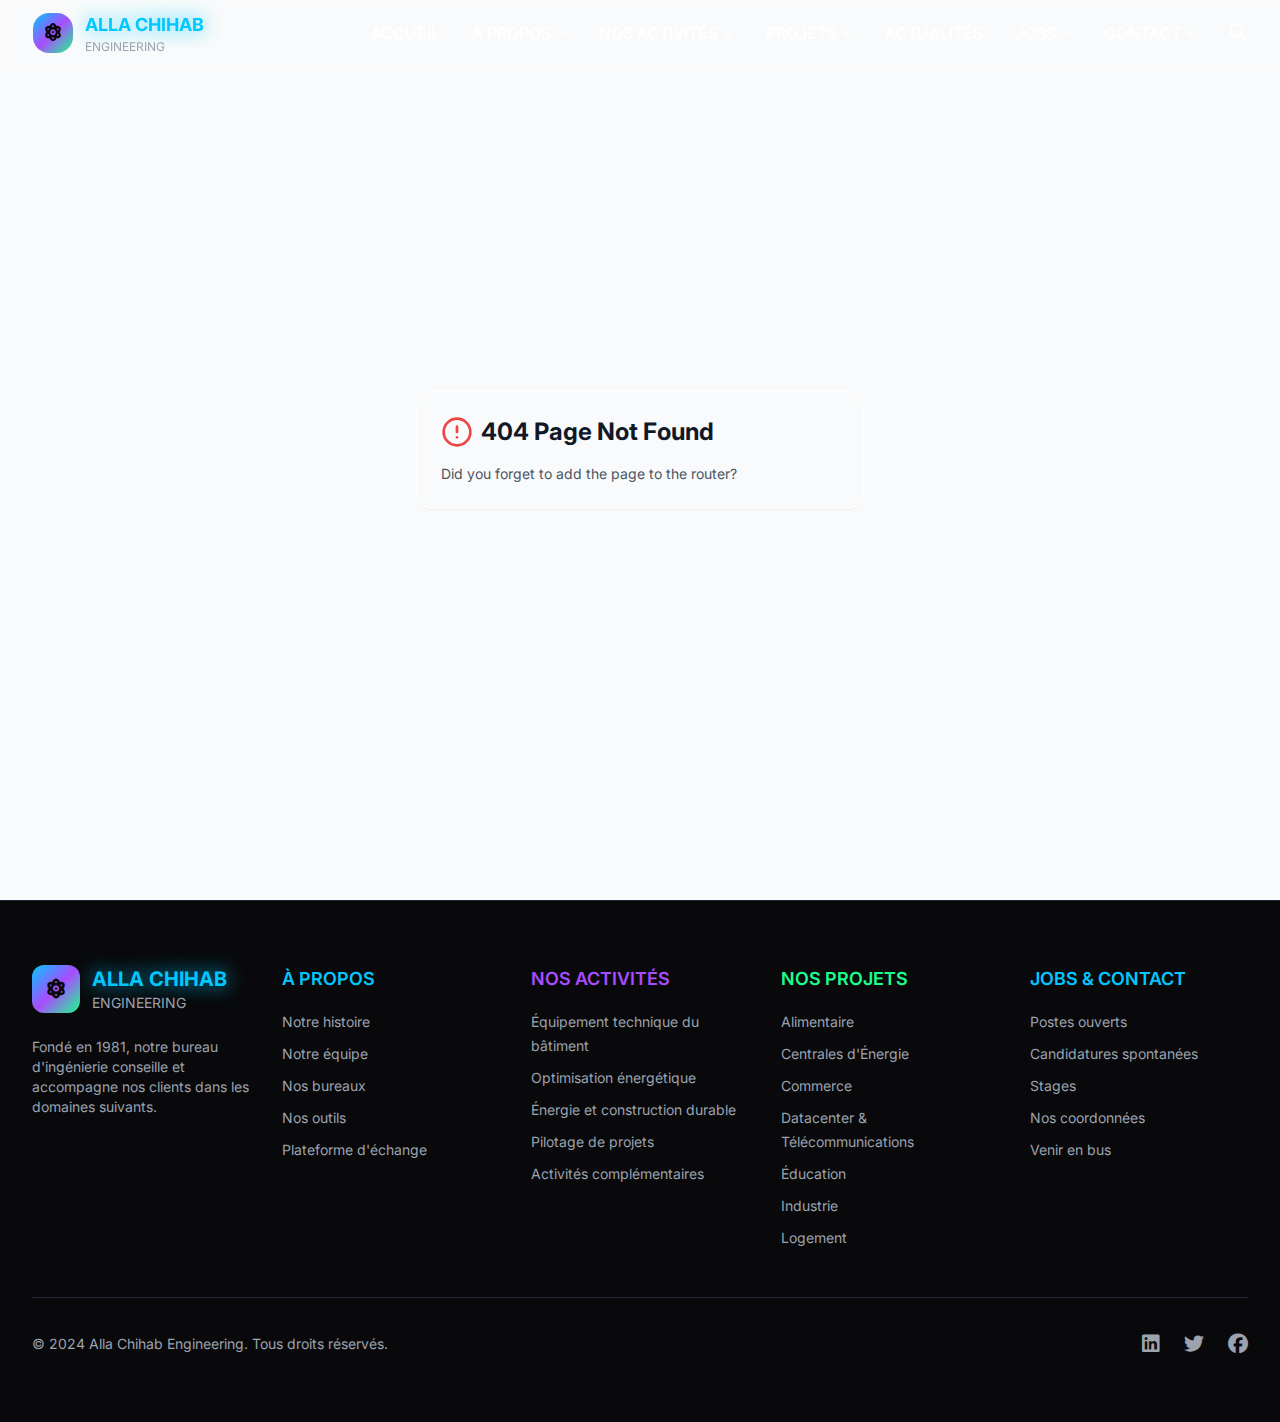
<file: index.html>
<!DOCTYPE html>
<html lang="fr" class="scroll-smooth">
  <head>
    <meta charset="UTF-8" />
    <meta name="viewport" content="width=device-width, initial-scale=1.0, maximum-scale=1" />
    <title>Alla Chihab Engineering - Solutions Durables & Innovation Technique</title>
    <meta name="description" content="Alla Chihab Engineering - Bureau d'ingénierie conseil spécialisé dans l'équipement technique du bâtiment, l'optimisation énergétique et les solutions durables. Fondé en 1981.">
    
    <!-- Preconnect to Google Fonts -->
    <link rel="preconnect" href="https://fonts.googleapis.com">
    <link rel="preconnect" href="https://fonts.gstatic.com" crossorigin>
    <link href="https://fonts.googleapis.com/css2?family=Inter:wght@300;400;500;600;700;800;900&display=swap" rel="stylesheet">
    
    <!-- Font Awesome for icons -->
    <link rel="stylesheet" href="https://cdnjs.cloudflare.com/ajax/libs/font-awesome/6.4.0/css/all.min.css">
    <script type="module" crossorigin src="./assets/index-CrjOd8e6.js"></script>
    <link rel="stylesheet" crossorigin href="./assets/index-L9sWoQXq.css">
  </head>
  <body>
    <div id="root"></div>
    <!-- This is a replit script which adds a banner on the top of the page when opened in development mode outside the replit environment -->
    <script type="text/javascript" src="https://replit.com/public/js/replit-dev-banner.js"></script>
  </body>
</html>
</file>
<file: assets/index-L9sWoQXq.css>
@import"https://fonts.googleapis.com/css2?family=Inter:wght@300;400;500;600;700;800;900&display=swap";*,:before,:after{--tw-border-spacing-x: 0;--tw-border-spacing-y: 0;--tw-translate-x: 0;--tw-translate-y: 0;--tw-rotate: 0;--tw-skew-x: 0;--tw-skew-y: 0;--tw-scale-x: 1;--tw-scale-y: 1;--tw-pan-x: ;--tw-pan-y: ;--tw-pinch-zoom: ;--tw-scroll-snap-strictness: proximity;--tw-gradient-from-position: ;--tw-gradient-via-position: ;--tw-gradient-to-position: ;--tw-ordinal: ;--tw-slashed-zero: ;--tw-numeric-figure: ;--tw-numeric-spacing: ;--tw-numeric-fraction: ;--tw-ring-inset: ;--tw-ring-offset-width: 0px;--tw-ring-offset-color: #fff;--tw-ring-color: rgb(59 130 246 / .5);--tw-ring-offset-shadow: 0 0 #0000;--tw-ring-shadow: 0 0 #0000;--tw-shadow: 0 0 #0000;--tw-shadow-colored: 0 0 #0000;--tw-blur: ;--tw-brightness: ;--tw-contrast: ;--tw-grayscale: ;--tw-hue-rotate: ;--tw-invert: ;--tw-saturate: ;--tw-sepia: ;--tw-drop-shadow: ;--tw-backdrop-blur: ;--tw-backdrop-brightness: ;--tw-backdrop-contrast: ;--tw-backdrop-grayscale: ;--tw-backdrop-hue-rotate: ;--tw-backdrop-invert: ;--tw-backdrop-opacity: ;--tw-backdrop-saturate: ;--tw-backdrop-sepia: ;--tw-contain-size: ;--tw-contain-layout: ;--tw-contain-paint: ;--tw-contain-style: }::backdrop{--tw-border-spacing-x: 0;--tw-border-spacing-y: 0;--tw-translate-x: 0;--tw-translate-y: 0;--tw-rotate: 0;--tw-skew-x: 0;--tw-skew-y: 0;--tw-scale-x: 1;--tw-scale-y: 1;--tw-pan-x: ;--tw-pan-y: ;--tw-pinch-zoom: ;--tw-scroll-snap-strictness: proximity;--tw-gradient-from-position: ;--tw-gradient-via-position: ;--tw-gradient-to-position: ;--tw-ordinal: ;--tw-slashed-zero: ;--tw-numeric-figure: ;--tw-numeric-spacing: ;--tw-numeric-fraction: ;--tw-ring-inset: ;--tw-ring-offset-width: 0px;--tw-ring-offset-color: #fff;--tw-ring-color: rgb(59 130 246 / .5);--tw-ring-offset-shadow: 0 0 #0000;--tw-ring-shadow: 0 0 #0000;--tw-shadow: 0 0 #0000;--tw-shadow-colored: 0 0 #0000;--tw-blur: ;--tw-brightness: ;--tw-contrast: ;--tw-grayscale: ;--tw-hue-rotate: ;--tw-invert: ;--tw-saturate: ;--tw-sepia: ;--tw-drop-shadow: ;--tw-backdrop-blur: ;--tw-backdrop-brightness: ;--tw-backdrop-contrast: ;--tw-backdrop-grayscale: ;--tw-backdrop-hue-rotate: ;--tw-backdrop-invert: ;--tw-backdrop-opacity: ;--tw-backdrop-saturate: ;--tw-backdrop-sepia: ;--tw-contain-size: ;--tw-contain-layout: ;--tw-contain-paint: ;--tw-contain-style: }*,:before,:after{box-sizing:border-box;border-width:0;border-style:solid;border-color:#e5e7eb}:before,:after{--tw-content: ""}html,:host{line-height:1.5;-webkit-text-size-adjust:100%;-moz-tab-size:4;-o-tab-size:4;tab-size:4;font-family:Inter,sans-serif;font-feature-settings:normal;font-variation-settings:normal;-webkit-tap-highlight-color:transparent}body{margin:0;line-height:inherit}hr{height:0;color:inherit;border-top-width:1px}abbr:where([title]){-webkit-text-decoration:underline dotted;text-decoration:underline dotted}h1,h2,h3,h4,h5,h6{font-size:inherit;font-weight:inherit}a{color:inherit;text-decoration:inherit}b,strong{font-weight:bolder}code,kbd,samp,pre{font-family:SF Mono,Consolas,monospace;font-feature-settings:normal;font-variation-settings:normal;font-size:1em}small{font-size:80%}sub,sup{font-size:75%;line-height:0;position:relative;vertical-align:baseline}sub{bottom:-.25em}sup{top:-.5em}table{text-indent:0;border-color:inherit;border-collapse:collapse}button,input,optgroup,select,textarea{font-family:inherit;font-feature-settings:inherit;font-variation-settings:inherit;font-size:100%;font-weight:inherit;line-height:inherit;letter-spacing:inherit;color:inherit;margin:0;padding:0}button,select{text-transform:none}button,input:where([type=button]),input:where([type=reset]),input:where([type=submit]){-webkit-appearance:button;background-color:transparent;background-image:none}:-moz-focusring{outline:auto}:-moz-ui-invalid{box-shadow:none}progress{vertical-align:baseline}::-webkit-inner-spin-button,::-webkit-outer-spin-button{height:auto}[type=search]{-webkit-appearance:textfield;outline-offset:-2px}::-webkit-search-decoration{-webkit-appearance:none}::-webkit-file-upload-button{-webkit-appearance:button;font:inherit}summary{display:list-item}blockquote,dl,dd,h1,h2,h3,h4,h5,h6,hr,figure,p,pre{margin:0}fieldset{margin:0;padding:0}legend{padding:0}ol,ul,menu{list-style:none;margin:0;padding:0}dialog{padding:0}textarea{resize:vertical}input::-moz-placeholder,textarea::-moz-placeholder{opacity:1;color:#9ca3af}input::placeholder,textarea::placeholder{opacity:1;color:#9ca3af}button,[role=button]{cursor:pointer}:disabled{cursor:default}img,svg,video,canvas,audio,iframe,embed,object{display:block;vertical-align:middle}img,video{max-width:100%;height:auto}[hidden]:where(:not([hidden=until-found])){display:none}*{border-color:hsl(var(--border))}body{background-color:hsl(var(--background));font-family:Inter,sans-serif;color:hsl(var(--foreground));-webkit-font-smoothing:antialiased;-moz-osx-font-smoothing:grayscale;background:linear-gradient(135deg,var(--dark-900),var(--dark-800))}html{scroll-behavior:smooth}.glass{-webkit-backdrop-filter:blur(20px);backdrop-filter:blur(20px);background:#ffffff0d;border:1px solid rgba(255,255,255,.1)}.glass-blue{-webkit-backdrop-filter:blur(20px);backdrop-filter:blur(20px);background:#00d4ff1a;border:1px solid rgba(0,212,255,.2)}.text-glow{text-shadow:0 0 20px currentColor}.neon-border{box-shadow:0 0 20px #00d4ff4d;border:1px solid rgba(0,212,255,.5)}.hover-lift{transition:all .3s ease}.hover-lift:hover{transform:translateY(-8px);box-shadow:0 20px 40px #00d4ff33}.gradient-neon{background:linear-gradient(135deg,var(--neon-blue),var(--neon-purple),var(--neon-green))}.sr-only{position:absolute;width:1px;height:1px;padding:0;margin:-1px;overflow:hidden;clip:rect(0,0,0,0);white-space:nowrap;border-width:0}.pointer-events-none{pointer-events:none}.pointer-events-auto{pointer-events:auto}.visible{visibility:visible}.invisible{visibility:hidden}.fixed{position:fixed}.absolute{position:absolute}.relative{position:relative}.inset-0{top:0;right:0;bottom:0;left:0}.inset-x-0{left:0;right:0}.inset-y-0{top:0;bottom:0}.-bottom-12{bottom:-3rem}.-left-12{left:-3rem}.-right-12{right:-3rem}.-top-12{top:-3rem}.bottom-0{bottom:0}.bottom-20{bottom:5rem}.bottom-4{bottom:1rem}.bottom-8{bottom:2rem}.left-0{left:0}.left-1{left:.25rem}.left-1\/2{left:50%}.left-10{left:2.5rem}.left-2{left:.5rem}.left-4{left:1rem}.left-\[50\%\]{left:50%}.right-0{right:0}.right-1{right:.25rem}.right-10{right:2.5rem}.right-2{right:.5rem}.right-3{right:.75rem}.right-4{right:1rem}.top-0{top:0}.top-1\.5{top:.375rem}.top-1\/2{top:50%}.top-2{top:.5rem}.top-20{top:5rem}.top-3\.5{top:.875rem}.top-4{top:1rem}.top-\[1px\]{top:1px}.top-\[50\%\]{top:50%}.top-\[60\%\]{top:60%}.top-full{top:100%}.z-10{z-index:10}.z-20{z-index:20}.z-50{z-index:50}.z-\[100\]{z-index:100}.z-\[1\]{z-index:1}.order-1{order:1}.order-2{order:2}.-mx-1{margin-left:-.25rem;margin-right:-.25rem}.mx-2{margin-left:.5rem;margin-right:.5rem}.mx-3\.5{margin-left:.875rem;margin-right:.875rem}.mx-4{margin-left:1rem;margin-right:1rem}.mx-auto{margin-left:auto;margin-right:auto}.my-0\.5{margin-top:.125rem;margin-bottom:.125rem}.my-1{margin-top:.25rem;margin-bottom:.25rem}.-ml-4{margin-left:-1rem}.-mt-4{margin-top:-1rem}.mb-1{margin-bottom:.25rem}.mb-12{margin-bottom:3rem}.mb-16{margin-bottom:4rem}.mb-2{margin-bottom:.5rem}.mb-3{margin-bottom:.75rem}.mb-4{margin-bottom:1rem}.mb-6{margin-bottom:1.5rem}.mb-8{margin-bottom:2rem}.ml-1{margin-left:.25rem}.ml-4{margin-left:1rem}.ml-auto{margin-left:auto}.mr-2{margin-right:.5rem}.mr-3{margin-right:.75rem}.mr-4{margin-right:1rem}.mr-6{margin-right:1.5rem}.mt-1{margin-top:.25rem}.mt-1\.5{margin-top:.375rem}.mt-12{margin-top:3rem}.mt-2{margin-top:.5rem}.mt-24{margin-top:6rem}.mt-4{margin-top:1rem}.mt-8{margin-top:2rem}.mt-auto{margin-top:auto}.line-clamp-3{overflow:hidden;display:-webkit-box;-webkit-box-orient:vertical;-webkit-line-clamp:3}.block{display:block}.flex{display:flex}.inline-flex{display:inline-flex}.table{display:table}.grid{display:grid}.hidden{display:none}.aspect-square{aspect-ratio:1 / 1}.aspect-video{aspect-ratio:16 / 9}.size-4{width:1rem;height:1rem}.h-1{height:.25rem}.h-1\.5{height:.375rem}.h-10{height:2.5rem}.h-11{height:2.75rem}.h-12{height:3rem}.h-16{height:4rem}.h-2{height:.5rem}.h-2\.5{height:.625rem}.h-20{height:5rem}.h-24{height:6rem}.h-3{height:.75rem}.h-3\.5{height:.875rem}.h-4{height:1rem}.h-40{height:10rem}.h-48{height:12rem}.h-5{height:1.25rem}.h-6{height:1.5rem}.h-64{height:16rem}.h-7{height:1.75rem}.h-72{height:18rem}.h-8{height:2rem}.h-80{height:20rem}.h-9{height:2.25rem}.h-96{height:24rem}.h-\[1px\]{height:1px}.h-\[var\(--radix-navigation-menu-viewport-height\)\]{height:var(--radix-navigation-menu-viewport-height)}.h-\[var\(--radix-select-trigger-height\)\]{height:var(--radix-select-trigger-height)}.h-auto{height:auto}.h-full{height:100%}.h-px{height:1px}.h-svh{height:100svh}.max-h-\[--radix-context-menu-content-available-height\]{max-height:var(--radix-context-menu-content-available-height)}.max-h-\[--radix-select-content-available-height\]{max-height:var(--radix-select-content-available-height)}.max-h-\[300px\]{max-height:300px}.max-h-\[var\(--radix-dropdown-menu-content-available-height\)\]{max-height:var(--radix-dropdown-menu-content-available-height)}.max-h-screen{max-height:100vh}.min-h-0{min-height:0px}.min-h-\[80px\]{min-height:80px}.min-h-screen{min-height:100vh}.min-h-svh{min-height:100svh}.w-0{width:0px}.w-1{width:.25rem}.w-10{width:2.5rem}.w-11{width:2.75rem}.w-12{width:3rem}.w-16{width:4rem}.w-2{width:.5rem}.w-2\.5{width:.625rem}.w-20{width:5rem}.w-24{width:6rem}.w-3{width:.75rem}.w-3\.5{width:.875rem}.w-3\/4{width:75%}.w-32{width:8rem}.w-4{width:1rem}.w-5{width:1.25rem}.w-6{width:1.5rem}.w-64{width:16rem}.w-7{width:1.75rem}.w-72{width:18rem}.w-8{width:2rem}.w-9{width:2.25rem}.w-96{width:24rem}.w-\[--sidebar-width\]{width:var(--sidebar-width)}.w-\[100px\]{width:100px}.w-\[1px\]{width:1px}.w-auto{width:auto}.w-full{width:100%}.w-max{width:-moz-max-content;width:max-content}.w-px{width:1px}.min-w-0{min-width:0px}.min-w-10{min-width:2.5rem}.min-w-11{min-width:2.75rem}.min-w-5{min-width:1.25rem}.min-w-9{min-width:2.25rem}.min-w-\[12rem\]{min-width:12rem}.min-w-\[8rem\]{min-width:8rem}.min-w-\[var\(--radix-select-trigger-width\)\]{min-width:var(--radix-select-trigger-width)}.max-w-3xl{max-width:48rem}.max-w-4xl{max-width:56rem}.max-w-7xl{max-width:80rem}.max-w-\[--skeleton-width\]{max-width:var(--skeleton-width)}.max-w-lg{max-width:32rem}.max-w-max{max-width:-moz-max-content;max-width:max-content}.max-w-md{max-width:28rem}.flex-1{flex:1 1 0%}.flex-shrink-0,.shrink-0{flex-shrink:0}.grow{flex-grow:1}.grow-0{flex-grow:0}.basis-full{flex-basis:100%}.caption-bottom{caption-side:bottom}.border-collapse{border-collapse:collapse}.origin-\[--radix-context-menu-content-transform-origin\]{transform-origin:var(--radix-context-menu-content-transform-origin)}.origin-\[--radix-dropdown-menu-content-transform-origin\]{transform-origin:var(--radix-dropdown-menu-content-transform-origin)}.origin-\[--radix-hover-card-content-transform-origin\]{transform-origin:var(--radix-hover-card-content-transform-origin)}.origin-\[--radix-menubar-content-transform-origin\]{transform-origin:var(--radix-menubar-content-transform-origin)}.origin-\[--radix-popover-content-transform-origin\]{transform-origin:var(--radix-popover-content-transform-origin)}.origin-\[--radix-select-content-transform-origin\]{transform-origin:var(--radix-select-content-transform-origin)}.origin-\[--radix-tooltip-content-transform-origin\]{transform-origin:var(--radix-tooltip-content-transform-origin)}.-translate-x-1\/2{--tw-translate-x: -50%;transform:translate(var(--tw-translate-x),var(--tw-translate-y)) rotate(var(--tw-rotate)) skew(var(--tw-skew-x)) skewY(var(--tw-skew-y)) scaleX(var(--tw-scale-x)) scaleY(var(--tw-scale-y))}.-translate-x-px{--tw-translate-x: -1px;transform:translate(var(--tw-translate-x),var(--tw-translate-y)) rotate(var(--tw-rotate)) skew(var(--tw-skew-x)) skewY(var(--tw-skew-y)) scaleX(var(--tw-scale-x)) scaleY(var(--tw-scale-y))}.-translate-y-1\/2{--tw-translate-y: -50%;transform:translate(var(--tw-translate-x),var(--tw-translate-y)) rotate(var(--tw-rotate)) skew(var(--tw-skew-x)) skewY(var(--tw-skew-y)) scaleX(var(--tw-scale-x)) scaleY(var(--tw-scale-y))}.translate-x-\[-50\%\]{--tw-translate-x: -50%;transform:translate(var(--tw-translate-x),var(--tw-translate-y)) rotate(var(--tw-rotate)) skew(var(--tw-skew-x)) skewY(var(--tw-skew-y)) scaleX(var(--tw-scale-x)) scaleY(var(--tw-scale-y))}.translate-x-px{--tw-translate-x: 1px;transform:translate(var(--tw-translate-x),var(--tw-translate-y)) rotate(var(--tw-rotate)) skew(var(--tw-skew-x)) skewY(var(--tw-skew-y)) scaleX(var(--tw-scale-x)) scaleY(var(--tw-scale-y))}.translate-y-\[-50\%\]{--tw-translate-y: -50%;transform:translate(var(--tw-translate-x),var(--tw-translate-y)) rotate(var(--tw-rotate)) skew(var(--tw-skew-x)) skewY(var(--tw-skew-y)) scaleX(var(--tw-scale-x)) scaleY(var(--tw-scale-y))}.rotate-45{--tw-rotate: 45deg;transform:translate(var(--tw-translate-x),var(--tw-translate-y)) rotate(var(--tw-rotate)) skew(var(--tw-skew-x)) skewY(var(--tw-skew-y)) scaleX(var(--tw-scale-x)) scaleY(var(--tw-scale-y))}.rotate-90{--tw-rotate: 90deg;transform:translate(var(--tw-translate-x),var(--tw-translate-y)) rotate(var(--tw-rotate)) skew(var(--tw-skew-x)) skewY(var(--tw-skew-y)) scaleX(var(--tw-scale-x)) scaleY(var(--tw-scale-y))}.transform{transform:translate(var(--tw-translate-x),var(--tw-translate-y)) rotate(var(--tw-rotate)) skew(var(--tw-skew-x)) skewY(var(--tw-skew-y)) scaleX(var(--tw-scale-x)) scaleY(var(--tw-scale-y))}@keyframes bounce{0%,to{transform:translateY(-25%);animation-timing-function:cubic-bezier(.8,0,1,1)}50%{transform:none;animation-timing-function:cubic-bezier(0,0,.2,1)}}.animate-bounce{animation:bounce 1s infinite}@keyframes pulse{50%{opacity:.5}}.animate-pulse{animation:pulse 2s cubic-bezier(.4,0,.6,1) infinite}.cursor-default{cursor:default}.cursor-pointer{cursor:pointer}.touch-none{touch-action:none}.select-none{-webkit-user-select:none;-moz-user-select:none;user-select:none}.resize-none{resize:none}.list-none{list-style-type:none}.grid-cols-2{grid-template-columns:repeat(2,minmax(0,1fr))}.flex-row{flex-direction:row}.flex-col{flex-direction:column}.flex-col-reverse{flex-direction:column-reverse}.flex-wrap{flex-wrap:wrap}.items-start{align-items:flex-start}.items-end{align-items:flex-end}.items-center{align-items:center}.items-stretch{align-items:stretch}.justify-center{justify-content:center}.justify-between{justify-content:space-between}.gap-1{gap:.25rem}.gap-1\.5{gap:.375rem}.gap-12{gap:3rem}.gap-2{gap:.5rem}.gap-4{gap:1rem}.gap-6{gap:1.5rem}.gap-8{gap:2rem}.space-x-1>:not([hidden])~:not([hidden]){--tw-space-x-reverse: 0;margin-right:calc(.25rem * var(--tw-space-x-reverse));margin-left:calc(.25rem * calc(1 - var(--tw-space-x-reverse)))}.space-x-3>:not([hidden])~:not([hidden]){--tw-space-x-reverse: 0;margin-right:calc(.75rem * var(--tw-space-x-reverse));margin-left:calc(.75rem * calc(1 - var(--tw-space-x-reverse)))}.space-x-4>:not([hidden])~:not([hidden]){--tw-space-x-reverse: 0;margin-right:calc(1rem * var(--tw-space-x-reverse));margin-left:calc(1rem * calc(1 - var(--tw-space-x-reverse)))}.space-x-6>:not([hidden])~:not([hidden]){--tw-space-x-reverse: 0;margin-right:calc(1.5rem * var(--tw-space-x-reverse));margin-left:calc(1.5rem * calc(1 - var(--tw-space-x-reverse)))}.space-x-8>:not([hidden])~:not([hidden]){--tw-space-x-reverse: 0;margin-right:calc(2rem * var(--tw-space-x-reverse));margin-left:calc(2rem * calc(1 - var(--tw-space-x-reverse)))}.space-y-1>:not([hidden])~:not([hidden]){--tw-space-y-reverse: 0;margin-top:calc(.25rem * calc(1 - var(--tw-space-y-reverse)));margin-bottom:calc(.25rem * var(--tw-space-y-reverse))}.space-y-1\.5>:not([hidden])~:not([hidden]){--tw-space-y-reverse: 0;margin-top:calc(.375rem * calc(1 - var(--tw-space-y-reverse)));margin-bottom:calc(.375rem * var(--tw-space-y-reverse))}.space-y-12>:not([hidden])~:not([hidden]){--tw-space-y-reverse: 0;margin-top:calc(3rem * calc(1 - var(--tw-space-y-reverse)));margin-bottom:calc(3rem * var(--tw-space-y-reverse))}.space-y-2>:not([hidden])~:not([hidden]){--tw-space-y-reverse: 0;margin-top:calc(.5rem * calc(1 - var(--tw-space-y-reverse)));margin-bottom:calc(.5rem * var(--tw-space-y-reverse))}.space-y-3>:not([hidden])~:not([hidden]){--tw-space-y-reverse: 0;margin-top:calc(.75rem * calc(1 - var(--tw-space-y-reverse)));margin-bottom:calc(.75rem * var(--tw-space-y-reverse))}.space-y-4>:not([hidden])~:not([hidden]){--tw-space-y-reverse: 0;margin-top:calc(1rem * calc(1 - var(--tw-space-y-reverse)));margin-bottom:calc(1rem * var(--tw-space-y-reverse))}.space-y-6>:not([hidden])~:not([hidden]){--tw-space-y-reverse: 0;margin-top:calc(1.5rem * calc(1 - var(--tw-space-y-reverse)));margin-bottom:calc(1.5rem * var(--tw-space-y-reverse))}.space-y-8>:not([hidden])~:not([hidden]){--tw-space-y-reverse: 0;margin-top:calc(2rem * calc(1 - var(--tw-space-y-reverse)));margin-bottom:calc(2rem * var(--tw-space-y-reverse))}.overflow-auto{overflow:auto}.overflow-hidden{overflow:hidden}.overflow-y-auto{overflow-y:auto}.overflow-x-hidden{overflow-x:hidden}.scroll-smooth{scroll-behavior:smooth}.whitespace-nowrap{white-space:nowrap}.break-words{overflow-wrap:break-word}.rounded{border-radius:.25rem}.rounded-2xl{border-radius:1rem}.rounded-\[2px\]{border-radius:2px}.rounded-\[inherit\]{border-radius:inherit}.rounded-full{border-radius:9999px}.rounded-lg{border-radius:var(--radius)}.rounded-md{border-radius:calc(var(--radius) - 2px)}.rounded-sm{border-radius:calc(var(--radius) - 4px)}.rounded-xl{border-radius:.75rem}.rounded-t-\[10px\]{border-top-left-radius:10px;border-top-right-radius:10px}.rounded-tl-sm{border-top-left-radius:calc(var(--radius) - 4px)}.border{border-width:1px}.border-2{border-width:2px}.border-\[1\.5px\]{border-width:1.5px}.border-y{border-top-width:1px;border-bottom-width:1px}.border-b{border-bottom-width:1px}.border-l{border-left-width:1px}.border-r{border-right-width:1px}.border-t{border-top-width:1px}.border-dashed{border-style:dashed}.border-\[--color-border\]{border-color:var(--color-border)}.border-border\/50{border-color:hsl(var(--border) / .5)}.border-destructive{border-color:hsl(var(--destructive))}.border-destructive\/50{border-color:hsl(var(--destructive) / .5)}.border-gray-600{--tw-border-opacity: 1;border-color:rgb(75 85 99 / var(--tw-border-opacity, 1))}.border-gray-800{--tw-border-opacity: 1;border-color:rgb(31 41 55 / var(--tw-border-opacity, 1))}.border-input{border-color:hsl(var(--input))}.border-neon-blue{--tw-border-opacity: 1;border-color:hsl(193 100% 50% / var(--tw-border-opacity, 1))}.border-primary{border-color:hsl(var(--primary))}.border-transparent{border-color:transparent}.border-l-transparent{border-left-color:transparent}.border-t-transparent{border-top-color:transparent}.bg-\[--color-bg\]{background-color:var(--color-bg)}.bg-accent{background-color:hsl(var(--accent))}.bg-background{background-color:hsl(var(--background))}.bg-black\/80{background-color:#000c}.bg-border{background-color:hsl(var(--border))}.bg-card{background-color:hsl(var(--card))}.bg-dark-700{--tw-bg-opacity: 1;background-color:hsl(240 5% 10% / var(--tw-bg-opacity, 1))}.bg-dark-700\/50{background-color:#18181b80}.bg-dark-800\/30{background-color:#1111134d}.bg-dark-800\/50{background-color:#11111380}.bg-dark-900{--tw-bg-opacity: 1;background-color:hsl(240 10% 3.9% / var(--tw-bg-opacity, 1))}.bg-dark-900\/80{background-color:#09090bcc}.bg-destructive{background-color:hsl(var(--destructive))}.bg-foreground{background-color:hsl(var(--foreground))}.bg-gray-50{--tw-bg-opacity: 1;background-color:rgb(249 250 251 / var(--tw-bg-opacity, 1))}.bg-gray-700{--tw-bg-opacity: 1;background-color:rgb(55 65 81 / var(--tw-bg-opacity, 1))}.bg-muted{background-color:hsl(var(--muted))}.bg-muted\/50{background-color:hsl(var(--muted) / .5)}.bg-neon-blue{--tw-bg-opacity: 1;background-color:hsl(193 100% 50% / var(--tw-bg-opacity, 1))}.bg-neon-blue\/10{background-color:#00c8ff1a}.bg-neon-blue\/20{background-color:#00c8ff33}.bg-neon-green\/10{background-color:#1aff8c1a}.bg-neon-green\/20{background-color:#1aff8c33}.bg-neon-purple\/10{background-color:#a94dff1a}.bg-neon-purple\/20{background-color:#a94dff33}.bg-popover{background-color:hsl(var(--popover))}.bg-primary{background-color:hsl(var(--primary))}.bg-secondary{background-color:hsl(var(--secondary))}.bg-transparent{background-color:transparent}.bg-gradient-neon{background-image:linear-gradient(135deg,#00c8ff,#a94dff,#1aff8c)}.bg-gradient-to-b{background-image:linear-gradient(to bottom,var(--tw-gradient-stops))}.bg-gradient-to-r{background-image:linear-gradient(to right,var(--tw-gradient-stops))}.bg-gradient-to-t{background-image:linear-gradient(to top,var(--tw-gradient-stops))}.from-dark-900{--tw-gradient-from: hsl(240, 10%, 3.9%) var(--tw-gradient-from-position);--tw-gradient-to: hsl(240 10% 3.9% / 0) var(--tw-gradient-to-position);--tw-gradient-stops: var(--tw-gradient-from), var(--tw-gradient-to)}.from-dark-900\/80{--tw-gradient-from: hsl(240 10% 3.9% / .8) var(--tw-gradient-from-position);--tw-gradient-to: hsl(240 10% 3.9% / 0) var(--tw-gradient-to-position);--tw-gradient-stops: var(--tw-gradient-from), var(--tw-gradient-to)}.from-dark-900\/90{--tw-gradient-from: hsl(240 10% 3.9% / .9) var(--tw-gradient-from-position);--tw-gradient-to: hsl(240 10% 3.9% / 0) var(--tw-gradient-to-position);--tw-gradient-stops: var(--tw-gradient-from), var(--tw-gradient-to)}.from-transparent{--tw-gradient-from: transparent var(--tw-gradient-from-position);--tw-gradient-to: rgb(0 0 0 / 0) var(--tw-gradient-to-position);--tw-gradient-stops: var(--tw-gradient-from), var(--tw-gradient-to)}.via-dark-800\/80{--tw-gradient-to: hsl(240 7% 7% / 0) var(--tw-gradient-to-position);--tw-gradient-stops: var(--tw-gradient-from), hsl(240 7% 7% / .8) var(--tw-gradient-via-position), var(--tw-gradient-to)}.via-dark-900\/30{--tw-gradient-to: hsl(240 10% 3.9% / 0) var(--tw-gradient-to-position);--tw-gradient-stops: var(--tw-gradient-from), hsl(240 10% 3.9% / .3) var(--tw-gradient-via-position), var(--tw-gradient-to)}.via-neon-blue\/5{--tw-gradient-to: hsl(193 100% 50% / 0) var(--tw-gradient-to-position);--tw-gradient-stops: var(--tw-gradient-from), hsl(193 100% 50% / .05) var(--tw-gradient-via-position), var(--tw-gradient-to)}.to-dark-800\/90{--tw-gradient-to: hsl(240 7% 7% / .9) var(--tw-gradient-to-position)}.to-dark-900\/50{--tw-gradient-to: hsl(240 10% 3.9% / .5) var(--tw-gradient-to-position)}.to-dark-900\/90{--tw-gradient-to: hsl(240 10% 3.9% / .9) var(--tw-gradient-to-position)}.to-transparent{--tw-gradient-to: transparent var(--tw-gradient-to-position)}.bg-cover{background-size:cover}.bg-center{background-position:center}.fill-current{fill:currentColor}.p-0{padding:0}.p-1{padding:.25rem}.p-2{padding:.5rem}.p-3{padding:.75rem}.p-4{padding:1rem}.p-6{padding:1.5rem}.p-8{padding:2rem}.p-\[1px\]{padding:1px}.px-1{padding-left:.25rem;padding-right:.25rem}.px-12{padding-left:3rem;padding-right:3rem}.px-2{padding-left:.5rem;padding-right:.5rem}.px-2\.5{padding-left:.625rem;padding-right:.625rem}.px-3{padding-left:.75rem;padding-right:.75rem}.px-4{padding-left:1rem;padding-right:1rem}.px-5{padding-left:1.25rem;padding-right:1.25rem}.px-6{padding-left:1.5rem;padding-right:1.5rem}.px-8{padding-left:2rem;padding-right:2rem}.py-0\.5{padding-top:.125rem;padding-bottom:.125rem}.py-1{padding-top:.25rem;padding-bottom:.25rem}.py-1\.5{padding-top:.375rem;padding-bottom:.375rem}.py-12{padding-top:3rem;padding-bottom:3rem}.py-16{padding-top:4rem;padding-bottom:4rem}.py-2{padding-top:.5rem;padding-bottom:.5rem}.py-20{padding-top:5rem;padding-bottom:5rem}.py-24{padding-top:6rem;padding-bottom:6rem}.py-3{padding-top:.75rem;padding-bottom:.75rem}.py-4{padding-top:1rem;padding-bottom:1rem}.py-6{padding-top:1.5rem;padding-bottom:1.5rem}.py-8{padding-top:2rem;padding-bottom:2rem}.pb-3{padding-bottom:.75rem}.pb-4{padding-bottom:1rem}.pl-2\.5{padding-left:.625rem}.pl-4{padding-left:1rem}.pl-8{padding-left:2rem}.pr-2{padding-right:.5rem}.pr-2\.5{padding-right:.625rem}.pr-8{padding-right:2rem}.pt-0{padding-top:0}.pt-1{padding-top:.25rem}.pt-16{padding-top:4rem}.pt-3{padding-top:.75rem}.pt-4{padding-top:1rem}.pt-6{padding-top:1.5rem}.pt-8{padding-top:2rem}.text-left{text-align:left}.text-center{text-align:center}.align-middle{vertical-align:middle}.font-mono{font-family:SF Mono,Consolas,monospace}.text-2xl{font-size:1.5rem;line-height:2rem}.text-3xl{font-size:1.875rem;line-height:2.25rem}.text-4xl{font-size:2.25rem;line-height:2.5rem}.text-5xl{font-size:3rem;line-height:1}.text-\[0\.8rem\]{font-size:.8rem}.text-base{font-size:1rem;line-height:1.5rem}.text-lg{font-size:1.125rem;line-height:1.75rem}.text-sm{font-size:.875rem;line-height:1.25rem}.text-xl{font-size:1.25rem;line-height:1.75rem}.text-xs{font-size:.75rem;line-height:1rem}.font-bold{font-weight:700}.font-light{font-weight:300}.font-medium{font-weight:500}.font-normal{font-weight:400}.font-semibold{font-weight:600}.italic{font-style:italic}.tabular-nums{--tw-numeric-spacing: tabular-nums;font-variant-numeric:var(--tw-ordinal) var(--tw-slashed-zero) var(--tw-numeric-figure) var(--tw-numeric-spacing) var(--tw-numeric-fraction)}.leading-none{line-height:1}.leading-relaxed{line-height:1.625}.tracking-tight{letter-spacing:-.025em}.tracking-widest{letter-spacing:.1em}.text-accent-foreground{color:hsl(var(--accent-foreground))}.text-card-foreground{color:hsl(var(--card-foreground))}.text-current{color:currentColor}.text-dark-900{--tw-text-opacity: 1;color:hsl(240 10% 3.9% / var(--tw-text-opacity, 1))}.text-destructive{color:hsl(var(--destructive))}.text-destructive-foreground{color:hsl(var(--destructive-foreground))}.text-foreground{color:hsl(var(--foreground))}.text-foreground\/50{color:hsl(var(--foreground) / .5)}.text-gray-200{--tw-text-opacity: 1;color:rgb(229 231 235 / var(--tw-text-opacity, 1))}.text-gray-300{--tw-text-opacity: 1;color:rgb(209 213 219 / var(--tw-text-opacity, 1))}.text-gray-400{--tw-text-opacity: 1;color:rgb(156 163 175 / var(--tw-text-opacity, 1))}.text-gray-500{--tw-text-opacity: 1;color:rgb(107 114 128 / var(--tw-text-opacity, 1))}.text-gray-600{--tw-text-opacity: 1;color:rgb(75 85 99 / var(--tw-text-opacity, 1))}.text-gray-900{--tw-text-opacity: 1;color:rgb(17 24 39 / var(--tw-text-opacity, 1))}.text-muted-foreground{color:hsl(var(--muted-foreground))}.text-neon-blue{--tw-text-opacity: 1;color:hsl(193 100% 50% / var(--tw-text-opacity, 1))}.text-neon-green{--tw-text-opacity: 1;color:hsl(150 100% 55% / var(--tw-text-opacity, 1))}.text-neon-purple{--tw-text-opacity: 1;color:hsl(271 100% 65% / var(--tw-text-opacity, 1))}.text-popover-foreground{color:hsl(var(--popover-foreground))}.text-primary{color:hsl(var(--primary))}.text-primary-foreground{color:hsl(var(--primary-foreground))}.text-red-500{--tw-text-opacity: 1;color:rgb(239 68 68 / var(--tw-text-opacity, 1))}.text-secondary-foreground{color:hsl(var(--secondary-foreground))}.text-white{--tw-text-opacity: 1;color:rgb(255 255 255 / var(--tw-text-opacity, 1))}.underline-offset-4{text-underline-offset:4px}.placeholder-gray-400::-moz-placeholder{--tw-placeholder-opacity: 1;color:rgb(156 163 175 / var(--tw-placeholder-opacity, 1))}.placeholder-gray-400::placeholder{--tw-placeholder-opacity: 1;color:rgb(156 163 175 / var(--tw-placeholder-opacity, 1))}.opacity-0{opacity:0}.opacity-10{opacity:.1}.opacity-20{opacity:.2}.opacity-5{opacity:.05}.opacity-50{opacity:.5}.opacity-60{opacity:.6}.opacity-70{opacity:.7}.opacity-80{opacity:.8}.opacity-90{opacity:.9}.shadow-\[0_0_0_1px_hsl\(var\(--sidebar-border\)\)\]{--tw-shadow: 0 0 0 1px hsl(var(--sidebar-border));--tw-shadow-colored: 0 0 0 1px var(--tw-shadow-color);box-shadow:var(--tw-ring-offset-shadow, 0 0 #0000),var(--tw-ring-shadow, 0 0 #0000),var(--tw-shadow)}.shadow-lg{--tw-shadow: 0 10px 15px -3px rgb(0 0 0 / .1), 0 4px 6px -4px rgb(0 0 0 / .1);--tw-shadow-colored: 0 10px 15px -3px var(--tw-shadow-color), 0 4px 6px -4px var(--tw-shadow-color);box-shadow:var(--tw-ring-offset-shadow, 0 0 #0000),var(--tw-ring-shadow, 0 0 #0000),var(--tw-shadow)}.shadow-md{--tw-shadow: 0 4px 6px -1px rgb(0 0 0 / .1), 0 2px 4px -2px rgb(0 0 0 / .1);--tw-shadow-colored: 0 4px 6px -1px var(--tw-shadow-color), 0 2px 4px -2px var(--tw-shadow-color);box-shadow:var(--tw-ring-offset-shadow, 0 0 #0000),var(--tw-ring-shadow, 0 0 #0000),var(--tw-shadow)}.shadow-none{--tw-shadow: 0 0 #0000;--tw-shadow-colored: 0 0 #0000;box-shadow:var(--tw-ring-offset-shadow, 0 0 #0000),var(--tw-ring-shadow, 0 0 #0000),var(--tw-shadow)}.shadow-sm{--tw-shadow: 0 1px 2px 0 rgb(0 0 0 / .05);--tw-shadow-colored: 0 1px 2px 0 var(--tw-shadow-color);box-shadow:var(--tw-ring-offset-shadow, 0 0 #0000),var(--tw-ring-shadow, 0 0 #0000),var(--tw-shadow)}.shadow-xl{--tw-shadow: 0 20px 25px -5px rgb(0 0 0 / .1), 0 8px 10px -6px rgb(0 0 0 / .1);--tw-shadow-colored: 0 20px 25px -5px var(--tw-shadow-color), 0 8px 10px -6px var(--tw-shadow-color);box-shadow:var(--tw-ring-offset-shadow, 0 0 #0000),var(--tw-ring-shadow, 0 0 #0000),var(--tw-shadow)}.outline-none{outline:2px solid transparent;outline-offset:2px}.outline{outline-style:solid}.ring-0{--tw-ring-offset-shadow: var(--tw-ring-inset) 0 0 0 var(--tw-ring-offset-width) var(--tw-ring-offset-color);--tw-ring-shadow: var(--tw-ring-inset) 0 0 0 calc(0px + var(--tw-ring-offset-width)) var(--tw-ring-color);box-shadow:var(--tw-ring-offset-shadow),var(--tw-ring-shadow),var(--tw-shadow, 0 0 #0000)}.ring-2{--tw-ring-offset-shadow: var(--tw-ring-inset) 0 0 0 var(--tw-ring-offset-width) var(--tw-ring-offset-color);--tw-ring-shadow: var(--tw-ring-inset) 0 0 0 calc(2px + var(--tw-ring-offset-width)) var(--tw-ring-color);box-shadow:var(--tw-ring-offset-shadow),var(--tw-ring-shadow),var(--tw-shadow, 0 0 #0000)}.ring-ring{--tw-ring-color: hsl(var(--ring))}.ring-offset-background{--tw-ring-offset-color: hsl(var(--background))}.blur-3xl{--tw-blur: blur(64px);filter:var(--tw-blur) var(--tw-brightness) var(--tw-contrast) var(--tw-grayscale) var(--tw-hue-rotate) var(--tw-invert) var(--tw-saturate) var(--tw-sepia) var(--tw-drop-shadow)}.filter{filter:var(--tw-blur) var(--tw-brightness) var(--tw-contrast) var(--tw-grayscale) var(--tw-hue-rotate) var(--tw-invert) var(--tw-saturate) var(--tw-sepia) var(--tw-drop-shadow)}.transition{transition-property:color,background-color,border-color,text-decoration-color,fill,stroke,opacity,box-shadow,transform,filter,-webkit-backdrop-filter;transition-property:color,background-color,border-color,text-decoration-color,fill,stroke,opacity,box-shadow,transform,filter,backdrop-filter;transition-property:color,background-color,border-color,text-decoration-color,fill,stroke,opacity,box-shadow,transform,filter,backdrop-filter,-webkit-backdrop-filter;transition-timing-function:cubic-bezier(.4,0,.2,1);transition-duration:.15s}.transition-\[left\,right\,width\]{transition-property:left,right,width;transition-timing-function:cubic-bezier(.4,0,.2,1);transition-duration:.15s}.transition-\[margin\,opacity\]{transition-property:margin,opacity;transition-timing-function:cubic-bezier(.4,0,.2,1);transition-duration:.15s}.transition-\[width\,height\,padding\]{transition-property:width,height,padding;transition-timing-function:cubic-bezier(.4,0,.2,1);transition-duration:.15s}.transition-\[width\]{transition-property:width;transition-timing-function:cubic-bezier(.4,0,.2,1);transition-duration:.15s}.transition-all{transition-property:all;transition-timing-function:cubic-bezier(.4,0,.2,1);transition-duration:.15s}.transition-colors{transition-property:color,background-color,border-color,text-decoration-color,fill,stroke;transition-timing-function:cubic-bezier(.4,0,.2,1);transition-duration:.15s}.transition-opacity{transition-property:opacity;transition-timing-function:cubic-bezier(.4,0,.2,1);transition-duration:.15s}.transition-transform{transition-property:transform;transition-timing-function:cubic-bezier(.4,0,.2,1);transition-duration:.15s}.duration-1000{transition-duration:1s}.duration-200{transition-duration:.2s}.duration-300{transition-duration:.3s}.ease-in-out{transition-timing-function:cubic-bezier(.4,0,.2,1)}.ease-linear{transition-timing-function:linear}@keyframes enter{0%{opacity:var(--tw-enter-opacity, 1);transform:translate3d(var(--tw-enter-translate-x, 0),var(--tw-enter-translate-y, 0),0) scale3d(var(--tw-enter-scale, 1),var(--tw-enter-scale, 1),var(--tw-enter-scale, 1)) rotate(var(--tw-enter-rotate, 0))}}@keyframes exit{to{opacity:var(--tw-exit-opacity, 1);transform:translate3d(var(--tw-exit-translate-x, 0),var(--tw-exit-translate-y, 0),0) scale3d(var(--tw-exit-scale, 1),var(--tw-exit-scale, 1),var(--tw-exit-scale, 1)) rotate(var(--tw-exit-rotate, 0))}}.animate-in{animation-name:enter;animation-duration:.15s;--tw-enter-opacity: initial;--tw-enter-scale: initial;--tw-enter-rotate: initial;--tw-enter-translate-x: initial;--tw-enter-translate-y: initial}.fade-in-0{--tw-enter-opacity: 0}.fade-in-80{--tw-enter-opacity: .8}.zoom-in-95{--tw-enter-scale: .95}.duration-1000{animation-duration:1s}.duration-200{animation-duration:.2s}.duration-300{animation-duration:.3s}.ease-in-out{animation-timing-function:cubic-bezier(.4,0,.2,1)}.ease-linear{animation-timing-function:linear}.animate-float{animation:float 6s ease-in-out infinite}.animate-slide-up{animation:slide-up .6s ease-out}:root{--background: hsl(240, 10%, 3.9%);--foreground: hsl(0, 0%, 98%);--card: hsl(240, 10%, 3.9%);--card-foreground: hsl(0, 0%, 98%);--popover: hsl(240, 10%, 3.9%);--popover-foreground: hsl(0, 0%, 98%);--primary: hsl(193, 100%, 50%);--primary-foreground: hsl(240, 10%, 3.9%);--secondary: hsl(271, 100%, 65%);--secondary-foreground: hsl(0, 0%, 98%);--muted: hsl(240, 3.7%, 15.9%);--muted-foreground: hsl(240, 5%, 64.9%);--accent: hsl(150, 100%, 55%);--accent-foreground: hsl(240, 10%, 3.9%);--destructive: hsl(0, 84.2%, 60.2%);--destructive-foreground: hsl(0, 0%, 98%);--border: hsl(240, 3.7%, 15.9%);--input: hsl(240, 3.7%, 15.9%);--ring: hsl(193, 100%, 50%);--chart-1: hsl(193, 100%, 50%);--chart-2: hsl(271, 100%, 65%);--chart-3: hsl(150, 100%, 55%);--chart-4: hsl(43, 96%, 56%);--chart-5: hsl(340, 75%, 55%);--neon-blue: hsl(193, 100%, 50%);--neon-purple: hsl(271, 100%, 65%);--neon-green: hsl(150, 100%, 55%);--dark-900: hsl(240, 10%, 3.9%);--dark-800: hsl(240, 7%, 7%);--dark-700: hsl(240, 5%, 10%);--dark-600: hsl(240, 4%, 16%);--font-sans: "Inter", sans-serif;--font-serif: Georgia, serif;--font-mono: "SF Mono", Consolas, monospace;--radius: 1rem}.dark{--background: hsl(240, 10%, 3.9%);--foreground: hsl(0, 0%, 98%);--card: hsl(240, 10%, 3.9%);--card-foreground: hsl(0, 0%, 98%);--popover: hsl(240, 10%, 3.9%);--popover-foreground: hsl(0, 0%, 98%);--primary: hsl(193, 100%, 50%);--primary-foreground: hsl(240, 10%, 3.9%);--secondary: hsl(271, 100%, 65%);--secondary-foreground: hsl(0, 0%, 98%);--muted: hsl(240, 3.7%, 15.9%);--muted-foreground: hsl(240, 5%, 64.9%);--accent: hsl(150, 100%, 55%);--accent-foreground: hsl(240, 10%, 3.9%);--destructive: hsl(0, 84.2%, 60.2%);--destructive-foreground: hsl(0, 0%, 98%);--border: hsl(240, 3.7%, 15.9%);--input: hsl(240, 3.7%, 15.9%);--ring: hsl(193, 100%, 50%)}@keyframes float{0%,to{transform:translateY(0)}50%{transform:translateY(-10px)}}@keyframes pulse-neon{0%{box-shadow:0 0 20px #00d4ff80}to{box-shadow:0 0 40px #00d4ffcc}}@keyframes slide-up{0%{opacity:0;transform:translateY(30px)}to{opacity:1;transform:translateY(0)}}.hover\:glass-blue:hover{-webkit-backdrop-filter:blur(20px);backdrop-filter:blur(20px);background:#00d4ff1a;border:1px solid rgba(0,212,255,.2)}.file\:border-0::file-selector-button{border-width:0px}.file\:bg-transparent::file-selector-button{background-color:transparent}.file\:text-sm::file-selector-button{font-size:.875rem;line-height:1.25rem}.file\:font-medium::file-selector-button{font-weight:500}.file\:text-foreground::file-selector-button{color:hsl(var(--foreground))}.placeholder\:text-muted-foreground::-moz-placeholder{color:hsl(var(--muted-foreground))}.placeholder\:text-muted-foreground::placeholder{color:hsl(var(--muted-foreground))}.after\:absolute:after{content:var(--tw-content);position:absolute}.after\:-inset-2:after{content:var(--tw-content);top:-.5rem;right:-.5rem;bottom:-.5rem;left:-.5rem}.after\:inset-y-0:after{content:var(--tw-content);top:0;bottom:0}.after\:left-1\/2:after{content:var(--tw-content);left:50%}.after\:w-1:after{content:var(--tw-content);width:.25rem}.after\:w-\[2px\]:after{content:var(--tw-content);width:2px}.after\:-translate-x-1\/2:after{content:var(--tw-content);--tw-translate-x: -50%;transform:translate(var(--tw-translate-x),var(--tw-translate-y)) rotate(var(--tw-rotate)) skew(var(--tw-skew-x)) skewY(var(--tw-skew-y)) scaleX(var(--tw-scale-x)) scaleY(var(--tw-scale-y))}.first\:rounded-l-md:first-child{border-top-left-radius:calc(var(--radius) - 2px);border-bottom-left-radius:calc(var(--radius) - 2px)}.first\:border-l:first-child{border-left-width:1px}.last\:rounded-r-md:last-child{border-top-right-radius:calc(var(--radius) - 2px);border-bottom-right-radius:calc(var(--radius) - 2px)}.focus-within\:relative:focus-within{position:relative}.focus-within\:z-20:focus-within{z-index:20}.hover\:bg-accent:hover{background-color:hsl(var(--accent))}.hover\:bg-destructive\/80:hover{background-color:hsl(var(--destructive) / .8)}.hover\:bg-destructive\/90:hover{background-color:hsl(var(--destructive) / .9)}.hover\:bg-muted:hover{background-color:hsl(var(--muted))}.hover\:bg-muted\/50:hover{background-color:hsl(var(--muted) / .5)}.hover\:bg-neon-blue\/20:hover{background-color:#00c8ff33}.hover\:bg-neon-blue\/30:hover{background-color:#00c8ff4d}.hover\:bg-neon-green\/20:hover{background-color:#1aff8c33}.hover\:bg-primary:hover{background-color:hsl(var(--primary))}.hover\:bg-primary\/80:hover{background-color:hsl(var(--primary) / .8)}.hover\:bg-primary\/90:hover{background-color:hsl(var(--primary) / .9)}.hover\:bg-secondary:hover{background-color:hsl(var(--secondary))}.hover\:bg-secondary\/80:hover{background-color:hsl(var(--secondary) / .8)}.hover\:bg-white\/10:hover{background-color:#ffffff1a}.hover\:text-accent-foreground:hover{color:hsl(var(--accent-foreground))}.hover\:text-foreground:hover{color:hsl(var(--foreground))}.hover\:text-muted-foreground:hover{color:hsl(var(--muted-foreground))}.hover\:text-neon-blue:hover{--tw-text-opacity: 1;color:hsl(193 100% 50% / var(--tw-text-opacity, 1))}.hover\:text-neon-blue\/80:hover{color:#00c8ffcc}.hover\:text-neon-green:hover{--tw-text-opacity: 1;color:hsl(150 100% 55% / var(--tw-text-opacity, 1))}.hover\:text-neon-green\/80:hover{color:#1aff8ccc}.hover\:text-neon-purple:hover{--tw-text-opacity: 1;color:hsl(271 100% 65% / var(--tw-text-opacity, 1))}.hover\:text-neon-purple\/80:hover{color:#a94dffcc}.hover\:text-primary-foreground:hover{color:hsl(var(--primary-foreground))}.hover\:underline:hover{text-decoration-line:underline}.hover\:opacity-100:hover{opacity:1}.hover\:shadow-\[0_0_0_1px_hsl\(var\(--sidebar-accent\)\)\]:hover{--tw-shadow: 0 0 0 1px hsl(var(--sidebar-accent));--tw-shadow-colored: 0 0 0 1px var(--tw-shadow-color);box-shadow:var(--tw-ring-offset-shadow, 0 0 #0000),var(--tw-ring-shadow, 0 0 #0000),var(--tw-shadow)}.focus\:border-neon-blue:focus{--tw-border-opacity: 1;border-color:hsl(193 100% 50% / var(--tw-border-opacity, 1))}.focus\:bg-accent:focus{background-color:hsl(var(--accent))}.focus\:bg-primary:focus{background-color:hsl(var(--primary))}.focus\:text-accent-foreground:focus{color:hsl(var(--accent-foreground))}.focus\:text-primary-foreground:focus{color:hsl(var(--primary-foreground))}.focus\:opacity-100:focus{opacity:1}.focus\:outline-none:focus{outline:2px solid transparent;outline-offset:2px}.focus\:ring-2:focus{--tw-ring-offset-shadow: var(--tw-ring-inset) 0 0 0 var(--tw-ring-offset-width) var(--tw-ring-offset-color);--tw-ring-shadow: var(--tw-ring-inset) 0 0 0 calc(2px + var(--tw-ring-offset-width)) var(--tw-ring-color);box-shadow:var(--tw-ring-offset-shadow),var(--tw-ring-shadow),var(--tw-shadow, 0 0 #0000)}.focus\:ring-ring:focus{--tw-ring-color: hsl(var(--ring))}.focus\:ring-offset-2:focus{--tw-ring-offset-width: 2px}.focus-visible\:outline-none:focus-visible{outline:2px solid transparent;outline-offset:2px}.focus-visible\:ring-1:focus-visible{--tw-ring-offset-shadow: var(--tw-ring-inset) 0 0 0 var(--tw-ring-offset-width) var(--tw-ring-offset-color);--tw-ring-shadow: var(--tw-ring-inset) 0 0 0 calc(1px + var(--tw-ring-offset-width)) var(--tw-ring-color);box-shadow:var(--tw-ring-offset-shadow),var(--tw-ring-shadow),var(--tw-shadow, 0 0 #0000)}.focus-visible\:ring-2:focus-visible{--tw-ring-offset-shadow: var(--tw-ring-inset) 0 0 0 var(--tw-ring-offset-width) var(--tw-ring-offset-color);--tw-ring-shadow: var(--tw-ring-inset) 0 0 0 calc(2px + var(--tw-ring-offset-width)) var(--tw-ring-color);box-shadow:var(--tw-ring-offset-shadow),var(--tw-ring-shadow),var(--tw-shadow, 0 0 #0000)}.focus-visible\:ring-ring:focus-visible{--tw-ring-color: hsl(var(--ring))}.focus-visible\:ring-offset-1:focus-visible{--tw-ring-offset-width: 1px}.focus-visible\:ring-offset-2:focus-visible{--tw-ring-offset-width: 2px}.focus-visible\:ring-offset-background:focus-visible{--tw-ring-offset-color: hsl(var(--background))}.disabled\:pointer-events-none:disabled{pointer-events:none}.disabled\:cursor-not-allowed:disabled{cursor:not-allowed}.disabled\:opacity-50:disabled{opacity:.5}.group\/menu-item:focus-within .group-focus-within\/menu-item\:opacity-100{opacity:1}.group:hover .group-hover\:bg-neon-blue\/30{background-color:#00c8ff4d}.group:hover .group-hover\:bg-neon-green\/30{background-color:#1aff8c4d}.group:hover .group-hover\:bg-neon-purple\/30{background-color:#a94dff4d}.group:hover .group-hover\:from-neon-blue\/20{--tw-gradient-from: hsl(193 100% 50% / .2) var(--tw-gradient-from-position);--tw-gradient-to: hsl(193 100% 50% / 0) var(--tw-gradient-to-position);--tw-gradient-stops: var(--tw-gradient-from), var(--tw-gradient-to)}.group:hover .group-hover\:from-neon-green\/20{--tw-gradient-from: hsl(150 100% 55% / .2) var(--tw-gradient-from-position);--tw-gradient-to: hsl(150 100% 55% / 0) var(--tw-gradient-to-position);--tw-gradient-stops: var(--tw-gradient-from), var(--tw-gradient-to)}.group:hover .group-hover\:from-neon-purple\/20{--tw-gradient-from: hsl(271 100% 65% / .2) var(--tw-gradient-from-position);--tw-gradient-to: hsl(271 100% 65% / 0) var(--tw-gradient-to-position);--tw-gradient-stops: var(--tw-gradient-from), var(--tw-gradient-to)}.group:hover .group-hover\:text-neon-blue\/80{color:#00c8ffcc}.group\/menu-item:hover .group-hover\/menu-item\:opacity-100,.group:hover .group-hover\:opacity-100{opacity:1}.group.destructive .group-\[\.destructive\]\:border-muted\/40{border-color:hsl(var(--muted) / .4)}.group.destructive .group-\[\.destructive\]\:text-red-300{--tw-text-opacity: 1;color:rgb(252 165 165 / var(--tw-text-opacity, 1))}.group.destructive .group-\[\.destructive\]\:hover\:border-destructive\/30:hover{border-color:hsl(var(--destructive) / .3)}.group.destructive .group-\[\.destructive\]\:hover\:bg-destructive:hover{background-color:hsl(var(--destructive))}.group.destructive .group-\[\.destructive\]\:hover\:text-destructive-foreground:hover{color:hsl(var(--destructive-foreground))}.group.destructive .group-\[\.destructive\]\:hover\:text-red-50:hover{--tw-text-opacity: 1;color:rgb(254 242 242 / var(--tw-text-opacity, 1))}.group.destructive .group-\[\.destructive\]\:focus\:ring-destructive:focus{--tw-ring-color: hsl(var(--destructive))}.group.destructive .group-\[\.destructive\]\:focus\:ring-red-400:focus{--tw-ring-opacity: 1;--tw-ring-color: rgb(248 113 113 / var(--tw-ring-opacity, 1))}.group.destructive .group-\[\.destructive\]\:focus\:ring-offset-red-600:focus{--tw-ring-offset-color: #dc2626}.peer:disabled~.peer-disabled\:cursor-not-allowed{cursor:not-allowed}.peer:disabled~.peer-disabled\:opacity-70{opacity:.7}.has-\[\:disabled\]\:opacity-50:has(:disabled){opacity:.5}.group\/menu-item:has([data-sidebar=menu-action]) .group-has-\[\[data-sidebar\=menu-action\]\]\/menu-item\:pr-8{padding-right:2rem}.aria-disabled\:pointer-events-none[aria-disabled=true]{pointer-events:none}.aria-disabled\:opacity-50[aria-disabled=true]{opacity:.5}.aria-selected\:bg-accent[aria-selected=true]{background-color:hsl(var(--accent))}.aria-selected\:bg-accent\/50[aria-selected=true]{background-color:hsl(var(--accent) / .5)}.aria-selected\:text-accent-foreground[aria-selected=true]{color:hsl(var(--accent-foreground))}.aria-selected\:text-muted-foreground[aria-selected=true]{color:hsl(var(--muted-foreground))}.aria-selected\:opacity-100[aria-selected=true]{opacity:1}.data-\[disabled\=true\]\:pointer-events-none[data-disabled=true],.data-\[disabled\]\:pointer-events-none[data-disabled]{pointer-events:none}.data-\[panel-group-direction\=vertical\]\:h-px[data-panel-group-direction=vertical]{height:1px}.data-\[panel-group-direction\=vertical\]\:w-full[data-panel-group-direction=vertical]{width:100%}.data-\[side\=bottom\]\:translate-y-1[data-side=bottom]{--tw-translate-y: .25rem;transform:translate(var(--tw-translate-x),var(--tw-translate-y)) rotate(var(--tw-rotate)) skew(var(--tw-skew-x)) skewY(var(--tw-skew-y)) scaleX(var(--tw-scale-x)) scaleY(var(--tw-scale-y))}.data-\[side\=left\]\:-translate-x-1[data-side=left]{--tw-translate-x: -.25rem;transform:translate(var(--tw-translate-x),var(--tw-translate-y)) rotate(var(--tw-rotate)) skew(var(--tw-skew-x)) skewY(var(--tw-skew-y)) scaleX(var(--tw-scale-x)) scaleY(var(--tw-scale-y))}.data-\[side\=right\]\:translate-x-1[data-side=right]{--tw-translate-x: .25rem;transform:translate(var(--tw-translate-x),var(--tw-translate-y)) rotate(var(--tw-rotate)) skew(var(--tw-skew-x)) skewY(var(--tw-skew-y)) scaleX(var(--tw-scale-x)) scaleY(var(--tw-scale-y))}.data-\[side\=top\]\:-translate-y-1[data-side=top]{--tw-translate-y: -.25rem;transform:translate(var(--tw-translate-x),var(--tw-translate-y)) rotate(var(--tw-rotate)) skew(var(--tw-skew-x)) skewY(var(--tw-skew-y)) scaleX(var(--tw-scale-x)) scaleY(var(--tw-scale-y))}.data-\[state\=checked\]\:translate-x-5[data-state=checked]{--tw-translate-x: 1.25rem;transform:translate(var(--tw-translate-x),var(--tw-translate-y)) rotate(var(--tw-rotate)) skew(var(--tw-skew-x)) skewY(var(--tw-skew-y)) scaleX(var(--tw-scale-x)) scaleY(var(--tw-scale-y))}.data-\[state\=unchecked\]\:translate-x-0[data-state=unchecked],.data-\[swipe\=cancel\]\:translate-x-0[data-swipe=cancel]{--tw-translate-x: 0px;transform:translate(var(--tw-translate-x),var(--tw-translate-y)) rotate(var(--tw-rotate)) skew(var(--tw-skew-x)) skewY(var(--tw-skew-y)) scaleX(var(--tw-scale-x)) scaleY(var(--tw-scale-y))}.data-\[swipe\=end\]\:translate-x-\[var\(--radix-toast-swipe-end-x\)\][data-swipe=end]{--tw-translate-x: var(--radix-toast-swipe-end-x);transform:translate(var(--tw-translate-x),var(--tw-translate-y)) rotate(var(--tw-rotate)) skew(var(--tw-skew-x)) skewY(var(--tw-skew-y)) scaleX(var(--tw-scale-x)) scaleY(var(--tw-scale-y))}.data-\[swipe\=move\]\:translate-x-\[var\(--radix-toast-swipe-move-x\)\][data-swipe=move]{--tw-translate-x: var(--radix-toast-swipe-move-x);transform:translate(var(--tw-translate-x),var(--tw-translate-y)) rotate(var(--tw-rotate)) skew(var(--tw-skew-x)) skewY(var(--tw-skew-y)) scaleX(var(--tw-scale-x)) scaleY(var(--tw-scale-y))}.data-\[panel-group-direction\=vertical\]\:flex-col[data-panel-group-direction=vertical]{flex-direction:column}.data-\[selected\=\'true\'\]\:bg-accent[data-selected=true]{background-color:hsl(var(--accent))}.data-\[state\=active\]\:bg-background[data-state=active]{background-color:hsl(var(--background))}.data-\[state\=checked\]\:bg-primary[data-state=checked]{background-color:hsl(var(--primary))}.data-\[state\=on\]\:bg-accent[data-state=on],.data-\[state\=open\]\:bg-accent[data-state=open]{background-color:hsl(var(--accent))}.data-\[state\=open\]\:bg-accent\/50[data-state=open]{background-color:hsl(var(--accent) / .5)}.data-\[state\=open\]\:bg-secondary[data-state=open]{background-color:hsl(var(--secondary))}.data-\[state\=selected\]\:bg-muted[data-state=selected]{background-color:hsl(var(--muted))}.data-\[state\=unchecked\]\:bg-input[data-state=unchecked]{background-color:hsl(var(--input))}.data-\[active\=true\]\:font-medium[data-active=true]{font-weight:500}.data-\[placeholder\]\:text-muted-foreground[data-placeholder]{color:hsl(var(--muted-foreground))}.data-\[selected\=true\]\:text-accent-foreground[data-selected=true]{color:hsl(var(--accent-foreground))}.data-\[state\=active\]\:text-foreground[data-state=active]{color:hsl(var(--foreground))}.data-\[state\=checked\]\:text-primary-foreground[data-state=checked]{color:hsl(var(--primary-foreground))}.data-\[state\=on\]\:text-accent-foreground[data-state=on],.data-\[state\=open\]\:text-accent-foreground[data-state=open]{color:hsl(var(--accent-foreground))}.data-\[state\=open\]\:text-muted-foreground[data-state=open]{color:hsl(var(--muted-foreground))}.data-\[disabled\=true\]\:opacity-50[data-disabled=true],.data-\[disabled\]\:opacity-50[data-disabled]{opacity:.5}.data-\[state\=open\]\:opacity-100[data-state=open]{opacity:1}.data-\[state\=active\]\:shadow-sm[data-state=active]{--tw-shadow: 0 1px 2px 0 rgb(0 0 0 / .05);--tw-shadow-colored: 0 1px 2px 0 var(--tw-shadow-color);box-shadow:var(--tw-ring-offset-shadow, 0 0 #0000),var(--tw-ring-shadow, 0 0 #0000),var(--tw-shadow)}.data-\[swipe\=move\]\:transition-none[data-swipe=move]{transition-property:none}.data-\[state\=closed\]\:duration-300[data-state=closed]{transition-duration:.3s}.data-\[state\=open\]\:duration-500[data-state=open]{transition-duration:.5s}.data-\[motion\^\=from-\]\:animate-in[data-motion^=from-],.data-\[state\=open\]\:animate-in[data-state=open],.data-\[state\=visible\]\:animate-in[data-state=visible]{animation-name:enter;animation-duration:.15s;--tw-enter-opacity: initial;--tw-enter-scale: initial;--tw-enter-rotate: initial;--tw-enter-translate-x: initial;--tw-enter-translate-y: initial}.data-\[motion\^\=to-\]\:animate-out[data-motion^=to-],.data-\[state\=closed\]\:animate-out[data-state=closed],.data-\[state\=hidden\]\:animate-out[data-state=hidden],.data-\[swipe\=end\]\:animate-out[data-swipe=end]{animation-name:exit;animation-duration:.15s;--tw-exit-opacity: initial;--tw-exit-scale: initial;--tw-exit-rotate: initial;--tw-exit-translate-x: initial;--tw-exit-translate-y: initial}.data-\[motion\^\=from-\]\:fade-in[data-motion^=from-]{--tw-enter-opacity: 0}.data-\[motion\^\=to-\]\:fade-out[data-motion^=to-],.data-\[state\=closed\]\:fade-out-0[data-state=closed]{--tw-exit-opacity: 0}.data-\[state\=closed\]\:fade-out-80[data-state=closed]{--tw-exit-opacity: .8}.data-\[state\=hidden\]\:fade-out[data-state=hidden]{--tw-exit-opacity: 0}.data-\[state\=open\]\:fade-in-0[data-state=open],.data-\[state\=visible\]\:fade-in[data-state=visible]{--tw-enter-opacity: 0}.data-\[state\=closed\]\:zoom-out-95[data-state=closed]{--tw-exit-scale: .95}.data-\[state\=open\]\:zoom-in-90[data-state=open]{--tw-enter-scale: .9}.data-\[state\=open\]\:zoom-in-95[data-state=open]{--tw-enter-scale: .95}.data-\[motion\=from-end\]\:slide-in-from-right-52[data-motion=from-end]{--tw-enter-translate-x: 13rem}.data-\[motion\=from-start\]\:slide-in-from-left-52[data-motion=from-start]{--tw-enter-translate-x: -13rem}.data-\[motion\=to-end\]\:slide-out-to-right-52[data-motion=to-end]{--tw-exit-translate-x: 13rem}.data-\[motion\=to-start\]\:slide-out-to-left-52[data-motion=to-start]{--tw-exit-translate-x: -13rem}.data-\[side\=bottom\]\:slide-in-from-top-2[data-side=bottom]{--tw-enter-translate-y: -.5rem}.data-\[side\=left\]\:slide-in-from-right-2[data-side=left]{--tw-enter-translate-x: .5rem}.data-\[side\=right\]\:slide-in-from-left-2[data-side=right]{--tw-enter-translate-x: -.5rem}.data-\[side\=top\]\:slide-in-from-bottom-2[data-side=top]{--tw-enter-translate-y: .5rem}.data-\[state\=closed\]\:slide-out-to-bottom[data-state=closed]{--tw-exit-translate-y: 100%}.data-\[state\=closed\]\:slide-out-to-left[data-state=closed]{--tw-exit-translate-x: -100%}.data-\[state\=closed\]\:slide-out-to-left-1\/2[data-state=closed]{--tw-exit-translate-x: -50%}.data-\[state\=closed\]\:slide-out-to-right[data-state=closed],.data-\[state\=closed\]\:slide-out-to-right-full[data-state=closed]{--tw-exit-translate-x: 100%}.data-\[state\=closed\]\:slide-out-to-top[data-state=closed]{--tw-exit-translate-y: -100%}.data-\[state\=closed\]\:slide-out-to-top-\[48\%\][data-state=closed]{--tw-exit-translate-y: -48%}.data-\[state\=open\]\:slide-in-from-bottom[data-state=open]{--tw-enter-translate-y: 100%}.data-\[state\=open\]\:slide-in-from-left[data-state=open]{--tw-enter-translate-x: -100%}.data-\[state\=open\]\:slide-in-from-left-1\/2[data-state=open]{--tw-enter-translate-x: -50%}.data-\[state\=open\]\:slide-in-from-right[data-state=open]{--tw-enter-translate-x: 100%}.data-\[state\=open\]\:slide-in-from-top[data-state=open]{--tw-enter-translate-y: -100%}.data-\[state\=open\]\:slide-in-from-top-\[48\%\][data-state=open]{--tw-enter-translate-y: -48%}.data-\[state\=open\]\:slide-in-from-top-full[data-state=open]{--tw-enter-translate-y: -100%}.data-\[state\=closed\]\:duration-300[data-state=closed]{animation-duration:.3s}.data-\[state\=open\]\:duration-500[data-state=open]{animation-duration:.5s}.data-\[panel-group-direction\=vertical\]\:after\:left-0[data-panel-group-direction=vertical]:after{content:var(--tw-content);left:0}.data-\[panel-group-direction\=vertical\]\:after\:h-1[data-panel-group-direction=vertical]:after{content:var(--tw-content);height:.25rem}.data-\[panel-group-direction\=vertical\]\:after\:w-full[data-panel-group-direction=vertical]:after{content:var(--tw-content);width:100%}.data-\[panel-group-direction\=vertical\]\:after\:-translate-y-1\/2[data-panel-group-direction=vertical]:after{content:var(--tw-content);--tw-translate-y: -50%;transform:translate(var(--tw-translate-x),var(--tw-translate-y)) rotate(var(--tw-rotate)) skew(var(--tw-skew-x)) skewY(var(--tw-skew-y)) scaleX(var(--tw-scale-x)) scaleY(var(--tw-scale-y))}.data-\[panel-group-direction\=vertical\]\:after\:translate-x-0[data-panel-group-direction=vertical]:after{content:var(--tw-content);--tw-translate-x: 0px;transform:translate(var(--tw-translate-x),var(--tw-translate-y)) rotate(var(--tw-rotate)) skew(var(--tw-skew-x)) skewY(var(--tw-skew-y)) scaleX(var(--tw-scale-x)) scaleY(var(--tw-scale-y))}.data-\[state\=open\]\:hover\:bg-accent:hover[data-state=open]{background-color:hsl(var(--accent))}.data-\[state\=open\]\:focus\:bg-accent:focus[data-state=open]{background-color:hsl(var(--accent))}.group[data-collapsible=offcanvas] .group-data-\[collapsible\=offcanvas\]\:left-\[calc\(var\(--sidebar-width\)\*-1\)\]{left:calc(var(--sidebar-width) * -1)}.group[data-collapsible=offcanvas] .group-data-\[collapsible\=offcanvas\]\:right-\[calc\(var\(--sidebar-width\)\*-1\)\]{right:calc(var(--sidebar-width) * -1)}.group[data-side=left] .group-data-\[side\=left\]\:-right-4{right:-1rem}.group[data-side=right] .group-data-\[side\=right\]\:left-0{left:0}.group[data-collapsible=icon] .group-data-\[collapsible\=icon\]\:-mt-8{margin-top:-2rem}.group[data-collapsible=icon] .group-data-\[collapsible\=icon\]\:hidden{display:none}.group[data-collapsible=icon] .group-data-\[collapsible\=icon\]\:\!size-8{width:2rem!important;height:2rem!important}.group[data-collapsible=icon] .group-data-\[collapsible\=icon\]\:w-\[--sidebar-width-icon\]{width:var(--sidebar-width-icon)}.group[data-collapsible=icon] .group-data-\[collapsible\=icon\]\:w-\[calc\(var\(--sidebar-width-icon\)_\+_theme\(spacing\.4\)\)\]{width:calc(var(--sidebar-width-icon) + 1rem)}.group[data-collapsible=icon] .group-data-\[collapsible\=icon\]\:w-\[calc\(var\(--sidebar-width-icon\)_\+_theme\(spacing\.4\)_\+2px\)\]{width:calc(var(--sidebar-width-icon) + 1rem + 2px)}.group[data-collapsible=offcanvas] .group-data-\[collapsible\=offcanvas\]\:w-0{width:0px}.group[data-collapsible=offcanvas] .group-data-\[collapsible\=offcanvas\]\:translate-x-0{--tw-translate-x: 0px;transform:translate(var(--tw-translate-x),var(--tw-translate-y)) rotate(var(--tw-rotate)) skew(var(--tw-skew-x)) skewY(var(--tw-skew-y)) scaleX(var(--tw-scale-x)) scaleY(var(--tw-scale-y))}.group[data-side=right] .group-data-\[side\=right\]\:rotate-180,.group[data-state=open] .group-data-\[state\=open\]\:rotate-180{--tw-rotate: 180deg;transform:translate(var(--tw-translate-x),var(--tw-translate-y)) rotate(var(--tw-rotate)) skew(var(--tw-skew-x)) skewY(var(--tw-skew-y)) scaleX(var(--tw-scale-x)) scaleY(var(--tw-scale-y))}.group[data-collapsible=icon] .group-data-\[collapsible\=icon\]\:overflow-hidden{overflow:hidden}.group[data-variant=floating] .group-data-\[variant\=floating\]\:rounded-lg{border-radius:var(--radius)}.group[data-variant=floating] .group-data-\[variant\=floating\]\:border{border-width:1px}.group[data-side=left] .group-data-\[side\=left\]\:border-r{border-right-width:1px}.group[data-side=right] .group-data-\[side\=right\]\:border-l{border-left-width:1px}.group[data-collapsible=icon] .group-data-\[collapsible\=icon\]\:\!p-0{padding:0!important}.group[data-collapsible=icon] .group-data-\[collapsible\=icon\]\:\!p-2{padding:.5rem!important}.group[data-collapsible=icon] .group-data-\[collapsible\=icon\]\:opacity-0{opacity:0}.group[data-variant=floating] .group-data-\[variant\=floating\]\:shadow{--tw-shadow: 0 1px 3px 0 rgb(0 0 0 / .1), 0 1px 2px -1px rgb(0 0 0 / .1);--tw-shadow-colored: 0 1px 3px 0 var(--tw-shadow-color), 0 1px 2px -1px var(--tw-shadow-color);box-shadow:var(--tw-ring-offset-shadow, 0 0 #0000),var(--tw-ring-shadow, 0 0 #0000),var(--tw-shadow)}.group[data-collapsible=offcanvas] .group-data-\[collapsible\=offcanvas\]\:after\:left-full:after{content:var(--tw-content);left:100%}.peer\/menu-button[data-size=default]~.peer-data-\[size\=default\]\/menu-button\:top-1\.5{top:.375rem}.peer\/menu-button[data-size=lg]~.peer-data-\[size\=lg\]\/menu-button\:top-2\.5{top:.625rem}.peer\/menu-button[data-size=sm]~.peer-data-\[size\=sm\]\/menu-button\:top-1{top:.25rem}.dark\:border-destructive:is(.dark *){border-color:hsl(var(--destructive))}@media (min-width: 640px){.sm\:bottom-0{bottom:0}.sm\:right-0{right:0}.sm\:top-auto{top:auto}.sm\:mt-0{margin-top:0}.sm\:flex{display:flex}.sm\:max-w-sm{max-width:24rem}.sm\:flex-row{flex-direction:row}.sm\:flex-col{flex-direction:column}.sm\:justify-end{justify-content:flex-end}.sm\:gap-2\.5{gap:.625rem}.sm\:space-x-2>:not([hidden])~:not([hidden]){--tw-space-x-reverse: 0;margin-right:calc(.5rem * var(--tw-space-x-reverse));margin-left:calc(.5rem * calc(1 - var(--tw-space-x-reverse)))}.sm\:space-x-4>:not([hidden])~:not([hidden]){--tw-space-x-reverse: 0;margin-right:calc(1rem * var(--tw-space-x-reverse));margin-left:calc(1rem * calc(1 - var(--tw-space-x-reverse)))}.sm\:space-y-0>:not([hidden])~:not([hidden]){--tw-space-y-reverse: 0;margin-top:calc(0px * calc(1 - var(--tw-space-y-reverse)));margin-bottom:calc(0px * var(--tw-space-y-reverse))}.sm\:rounded-lg{border-radius:var(--radius)}.sm\:px-6{padding-left:1.5rem;padding-right:1.5rem}.sm\:text-left{text-align:left}.data-\[state\=open\]\:sm\:slide-in-from-bottom-full[data-state=open]{--tw-enter-translate-y: 100%}}@media (min-width: 768px){.md\:absolute{position:absolute}.md\:mb-0{margin-bottom:0}.md\:block{display:block}.md\:flex{display:flex}.md\:hidden{display:none}.md\:w-\[var\(--radix-navigation-menu-viewport-width\)\]{width:var(--radix-navigation-menu-viewport-width)}.md\:w-auto{width:auto}.md\:max-w-\[420px\]{max-width:420px}.md\:grid-cols-2{grid-template-columns:repeat(2,minmax(0,1fr))}.md\:grid-cols-3{grid-template-columns:repeat(3,minmax(0,1fr))}.md\:grid-cols-4{grid-template-columns:repeat(4,minmax(0,1fr))}.md\:flex-row{flex-direction:row}.md\:text-2xl{font-size:1.5rem;line-height:2rem}.md\:text-4xl{font-size:2.25rem;line-height:2.5rem}.md\:text-5xl{font-size:3rem;line-height:1}.md\:text-6xl{font-size:3.75rem;line-height:1}.md\:text-7xl{font-size:4.5rem;line-height:1}.md\:text-sm{font-size:.875rem;line-height:1.25rem}.md\:opacity-0{opacity:0}.after\:md\:hidden:after{content:var(--tw-content);display:none}.peer[data-variant=inset]~.md\:peer-data-\[variant\=inset\]\:m-2{margin:.5rem}.peer[data-state=collapsed][data-variant=inset]~.md\:peer-data-\[state\=collapsed\]\:peer-data-\[variant\=inset\]\:ml-2{margin-left:.5rem}.peer[data-variant=inset]~.md\:peer-data-\[variant\=inset\]\:ml-0{margin-left:0}.peer[data-variant=inset]~.md\:peer-data-\[variant\=inset\]\:rounded-xl{border-radius:.75rem}.peer[data-variant=inset]~.md\:peer-data-\[variant\=inset\]\:shadow{--tw-shadow: 0 1px 3px 0 rgb(0 0 0 / .1), 0 1px 2px -1px rgb(0 0 0 / .1);--tw-shadow-colored: 0 1px 3px 0 var(--tw-shadow-color), 0 1px 2px -1px var(--tw-shadow-color);box-shadow:var(--tw-ring-offset-shadow, 0 0 #0000),var(--tw-ring-shadow, 0 0 #0000),var(--tw-shadow)}}@media (min-width: 1024px){.lg\:order-1{order:1}.lg\:order-2{order:2}.lg\:col-span-1{grid-column:span 1 / span 1}.lg\:col-span-2{grid-column:span 2 / span 2}.lg\:mx-0{margin-left:0;margin-right:0}.lg\:block{display:block}.lg\:hidden{display:none}.lg\:h-auto{height:auto}.lg\:grid-cols-2{grid-template-columns:repeat(2,minmax(0,1fr))}.lg\:grid-cols-3{grid-template-columns:repeat(3,minmax(0,1fr))}.lg\:grid-cols-4{grid-template-columns:repeat(4,minmax(0,1fr))}.lg\:grid-cols-5{grid-template-columns:repeat(5,minmax(0,1fr))}.lg\:flex-row-reverse{flex-direction:row-reverse}.lg\:bg-gradient-to-r{background-image:linear-gradient(to right,var(--tw-gradient-stops))}.lg\:p-12{padding:3rem}.lg\:px-8{padding-left:2rem;padding-right:2rem}.lg\:text-4xl{font-size:2.25rem;line-height:2.5rem}}.\[\&\:has\(\[aria-selected\]\)\]\:bg-accent:has([aria-selected]){background-color:hsl(var(--accent))}.first\:\[\&\:has\(\[aria-selected\]\)\]\:rounded-l-md:has([aria-selected]):first-child{border-top-left-radius:calc(var(--radius) - 2px);border-bottom-left-radius:calc(var(--radius) - 2px)}.last\:\[\&\:has\(\[aria-selected\]\)\]\:rounded-r-md:has([aria-selected]):last-child{border-top-right-radius:calc(var(--radius) - 2px);border-bottom-right-radius:calc(var(--radius) - 2px)}.\[\&\:has\(\[aria-selected\]\.day-outside\)\]\:bg-accent\/50:has([aria-selected].day-outside){background-color:hsl(var(--accent) / .5)}.\[\&\:has\(\[aria-selected\]\.day-range-end\)\]\:rounded-r-md:has([aria-selected].day-range-end){border-top-right-radius:calc(var(--radius) - 2px);border-bottom-right-radius:calc(var(--radius) - 2px)}.\[\&\:has\(\[role\=checkbox\]\)\]\:pr-0:has([role=checkbox]){padding-right:0}.\[\&\>button\]\:hidden>button{display:none}.\[\&\>span\:last-child\]\:truncate>span:last-child{overflow:hidden;text-overflow:ellipsis;white-space:nowrap}.\[\&\>span\]\:line-clamp-1>span{overflow:hidden;display:-webkit-box;-webkit-box-orient:vertical;-webkit-line-clamp:1}.\[\&\>svg\+div\]\:translate-y-\[-3px\]>svg+div{--tw-translate-y: -3px;transform:translate(var(--tw-translate-x),var(--tw-translate-y)) rotate(var(--tw-rotate)) skew(var(--tw-skew-x)) skewY(var(--tw-skew-y)) scaleX(var(--tw-scale-x)) scaleY(var(--tw-scale-y))}.\[\&\>svg\]\:absolute>svg{position:absolute}.\[\&\>svg\]\:left-4>svg{left:1rem}.\[\&\>svg\]\:top-4>svg{top:1rem}.\[\&\>svg\]\:size-4>svg{width:1rem;height:1rem}.\[\&\>svg\]\:h-2\.5>svg{height:.625rem}.\[\&\>svg\]\:h-3>svg{height:.75rem}.\[\&\>svg\]\:h-3\.5>svg{height:.875rem}.\[\&\>svg\]\:w-2\.5>svg{width:.625rem}.\[\&\>svg\]\:w-3>svg{width:.75rem}.\[\&\>svg\]\:w-3\.5>svg{width:.875rem}.\[\&\>svg\]\:shrink-0>svg{flex-shrink:0}.\[\&\>svg\]\:text-destructive>svg{color:hsl(var(--destructive))}.\[\&\>svg\]\:text-foreground>svg{color:hsl(var(--foreground))}.\[\&\>svg\]\:text-muted-foreground>svg{color:hsl(var(--muted-foreground))}.\[\&\>svg\~\*\]\:pl-7>svg~*{padding-left:1.75rem}.\[\&\>tr\]\:last\:border-b-0:last-child>tr{border-bottom-width:0px}.\[\&\[data-panel-group-direction\=vertical\]\>div\]\:rotate-90[data-panel-group-direction=vertical]>div{--tw-rotate: 90deg;transform:translate(var(--tw-translate-x),var(--tw-translate-y)) rotate(var(--tw-rotate)) skew(var(--tw-skew-x)) skewY(var(--tw-skew-y)) scaleX(var(--tw-scale-x)) scaleY(var(--tw-scale-y))}.\[\&\[data-state\=open\]\>svg\]\:rotate-180[data-state=open]>svg{--tw-rotate: 180deg;transform:translate(var(--tw-translate-x),var(--tw-translate-y)) rotate(var(--tw-rotate)) skew(var(--tw-skew-x)) skewY(var(--tw-skew-y)) scaleX(var(--tw-scale-x)) scaleY(var(--tw-scale-y))}.\[\&_\.recharts-cartesian-axis-tick_text\]\:fill-muted-foreground .recharts-cartesian-axis-tick text{fill:hsl(var(--muted-foreground))}.\[\&_\.recharts-cartesian-grid_line\[stroke\=\'\#ccc\'\]\]\:stroke-border\/50 .recharts-cartesian-grid line[stroke="#ccc"]{stroke:hsl(var(--border) / .5)}.\[\&_\.recharts-curve\.recharts-tooltip-cursor\]\:stroke-border .recharts-curve.recharts-tooltip-cursor{stroke:hsl(var(--border))}.\[\&_\.recharts-dot\[stroke\=\'\#fff\'\]\]\:stroke-transparent .recharts-dot[stroke="#fff"]{stroke:transparent}.\[\&_\.recharts-layer\]\:outline-none .recharts-layer{outline:2px solid transparent;outline-offset:2px}.\[\&_\.recharts-polar-grid_\[stroke\=\'\#ccc\'\]\]\:stroke-border .recharts-polar-grid [stroke="#ccc"]{stroke:hsl(var(--border))}.\[\&_\.recharts-radial-bar-background-sector\]\:fill-muted .recharts-radial-bar-background-sector,.\[\&_\.recharts-rectangle\.recharts-tooltip-cursor\]\:fill-muted .recharts-rectangle.recharts-tooltip-cursor{fill:hsl(var(--muted))}.\[\&_\.recharts-reference-line_\[stroke\=\'\#ccc\'\]\]\:stroke-border .recharts-reference-line [stroke="#ccc"]{stroke:hsl(var(--border))}.\[\&_\.recharts-sector\[stroke\=\'\#fff\'\]\]\:stroke-transparent .recharts-sector[stroke="#fff"]{stroke:transparent}.\[\&_\.recharts-sector\]\:outline-none .recharts-sector,.\[\&_\.recharts-surface\]\:outline-none .recharts-surface{outline:2px solid transparent;outline-offset:2px}.\[\&_\[cmdk-group-heading\]\]\:px-2 [cmdk-group-heading]{padding-left:.5rem;padding-right:.5rem}.\[\&_\[cmdk-group-heading\]\]\:py-1\.5 [cmdk-group-heading]{padding-top:.375rem;padding-bottom:.375rem}.\[\&_\[cmdk-group-heading\]\]\:text-xs [cmdk-group-heading]{font-size:.75rem;line-height:1rem}.\[\&_\[cmdk-group-heading\]\]\:font-medium [cmdk-group-heading]{font-weight:500}.\[\&_\[cmdk-group-heading\]\]\:text-muted-foreground [cmdk-group-heading]{color:hsl(var(--muted-foreground))}.\[\&_\[cmdk-group\]\:not\(\[hidden\]\)_\~\[cmdk-group\]\]\:pt-0 [cmdk-group]:not([hidden])~[cmdk-group]{padding-top:0}.\[\&_\[cmdk-group\]\]\:px-2 [cmdk-group]{padding-left:.5rem;padding-right:.5rem}.\[\&_\[cmdk-input-wrapper\]_svg\]\:h-5 [cmdk-input-wrapper] svg{height:1.25rem}.\[\&_\[cmdk-input-wrapper\]_svg\]\:w-5 [cmdk-input-wrapper] svg{width:1.25rem}.\[\&_\[cmdk-input\]\]\:h-12 [cmdk-input]{height:3rem}.\[\&_\[cmdk-item\]\]\:px-2 [cmdk-item]{padding-left:.5rem;padding-right:.5rem}.\[\&_\[cmdk-item\]\]\:py-3 [cmdk-item]{padding-top:.75rem;padding-bottom:.75rem}.\[\&_\[cmdk-item\]_svg\]\:h-5 [cmdk-item] svg{height:1.25rem}.\[\&_\[cmdk-item\]_svg\]\:w-5 [cmdk-item] svg{width:1.25rem}.\[\&_p\]\:leading-relaxed p{line-height:1.625}.\[\&_svg\]\:pointer-events-none svg{pointer-events:none}.\[\&_svg\]\:size-4 svg{width:1rem;height:1rem}.\[\&_svg\]\:shrink-0 svg{flex-shrink:0}.\[\&_tr\:last-child\]\:border-0 tr:last-child{border-width:0px}.\[\&_tr\]\:border-b tr{border-bottom-width:1px}[data-side=left][data-collapsible=offcanvas] .\[\[data-side\=left\]\[data-collapsible\=offcanvas\]_\&\]\:-right-2{right:-.5rem}[data-side=left][data-state=collapsed] .\[\[data-side\=left\]\[data-state\=collapsed\]_\&\]\:cursor-e-resize{cursor:e-resize}[data-side=left] .\[\[data-side\=left\]_\&\]\:cursor-w-resize{cursor:w-resize}[data-side=right][data-collapsible=offcanvas] .\[\[data-side\=right\]\[data-collapsible\=offcanvas\]_\&\]\:-left-2{left:-.5rem}[data-side=right][data-state=collapsed] .\[\[data-side\=right\]\[data-state\=collapsed\]_\&\]\:cursor-w-resize{cursor:w-resize}[data-side=right] .\[\[data-side\=right\]_\&\]\:cursor-e-resize{cursor:e-resize}
</file>
